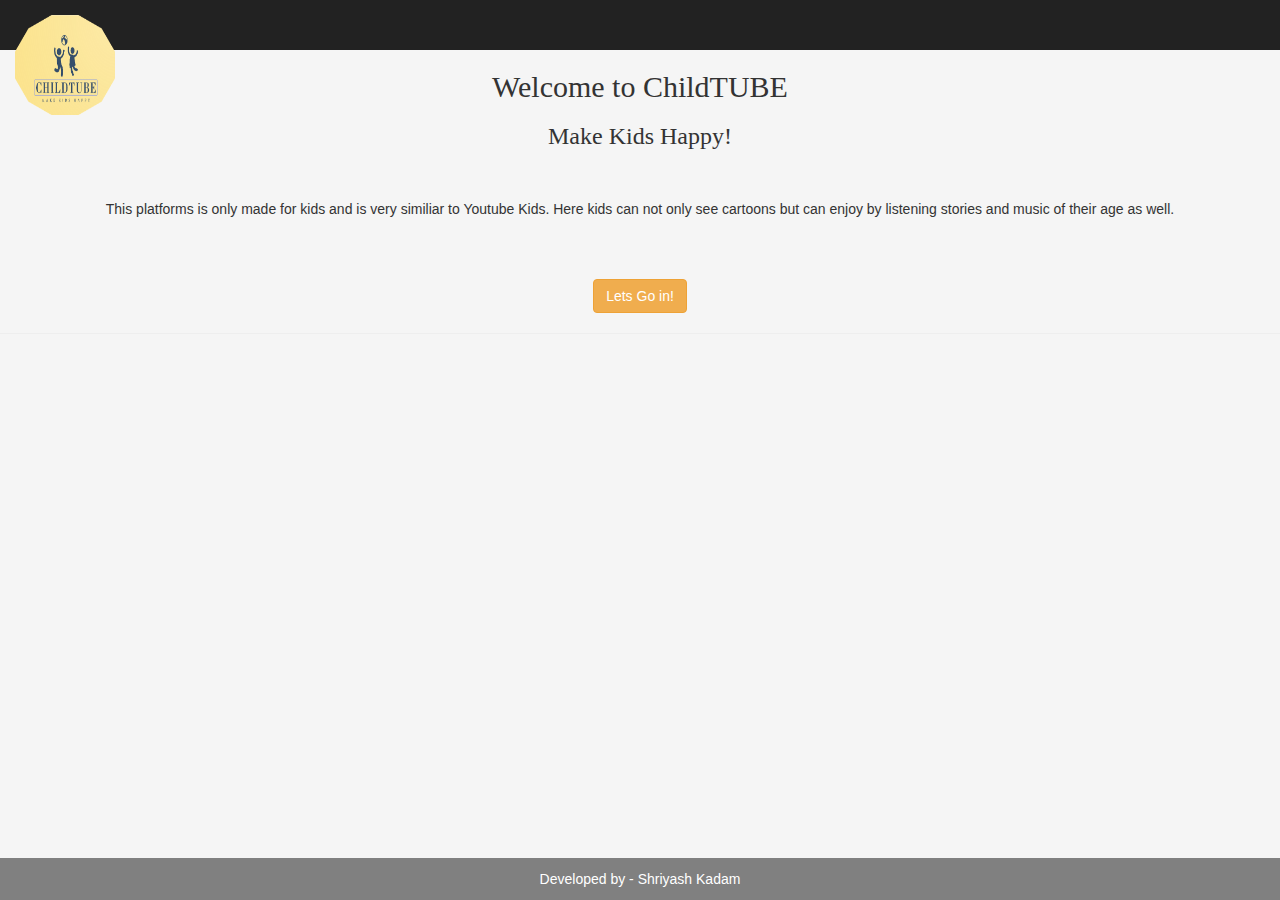
<file: index.html>
<!DOCTYPE html>
<html>

<head>
  <title>Blog</title>
  <meta name="viewport" content="width=device-width, initial-scale=1">

  <link rel="stylesheet" href="https://maxcdn.bootstrapcdn.com/bootstrap/3.4.0/css/bootstrap.min.css">

  <script src="https://ajax.googleapis.com/ajax/libs/jquery/3.4.1/jquery.min.js"></script>

  <script src="https://maxcdn.bootstrapcdn.com/bootstrap/3.4.0/js/bootstrap.min.js"></script>

  <link rel="stylesheet" href="https://cdnjs.cloudflare.com/ajax/libs/font-awesome/4.7.0/css/font-awesome.min.css">

  <link rel="stylesheet" href="style.css">
  <script src="main.js"></script>


</head>

<body>



  <nav class="navbar-inverse" style="position:sticky;top:0;z-index:99999">

    <div class="navbar-header">
      <button type="button" class="navbar-toggle" data-toggle="collapse" data-target="#myNavbar">
        <span class="icon-bar"></span>
        <span class="icon-bar"></span>
        <span class="icon-bar"></span>
      </button>
        <a class="navbar-brand" href="#"><img src="Logo.png" id="logo"></a>
    </div>
    
    <div class="collapse navbar-collapse" id="myNavbar">
      <ul class="nav navbar-nav">
      </ul>
    </div>

  </nav>

  <section id="#intro">
    <center>
    <h2>Welcome to ChildTUBE</h2>
    <h3>Make Kids Happy!</h3>

  <br>
  <br>
  <li>This platforms is only made for kids and is very similiar to Youtube Kids. Here kids can not only see cartoons but can enjoy by listening stories and music of their age as well.</li>
  <br>    <br>    <br>    
  <button id="login_button" class="btn btn-warning" onclick="addUser()">Lets Go in!</button>
</center>
    
  </section>
<hr>



  <div class="copy_right_footer" id="footer">
    Developed by - Shriyash Kadam
  </div>
  
  

 
</body>
</html>
</file>
<file: style.css>
#logo{
    width: 100px;
    height: 100px;
}

body{
    background-color: whitesmoke  ;
}

.copy_right_footer {
    position: fixed;
    color: white;
    bottom: 0;
    width: 100%;
    background-color:grey;
    line-height: 3;
    text-align: center;
 }  

h2{
    font-family: cursive;
}

h3{
    font-family: serif;
}

h4{
    float: inline-start;
    border-color: blue;
}

#logo1{
    width: 1px;
    height: 1px;
}

p{
    font-size:20px;
    color:darkred;
    background-color: aliceblue;
}

#cartoon{
    height: 150px;
    width: 150px;
}
</file>
